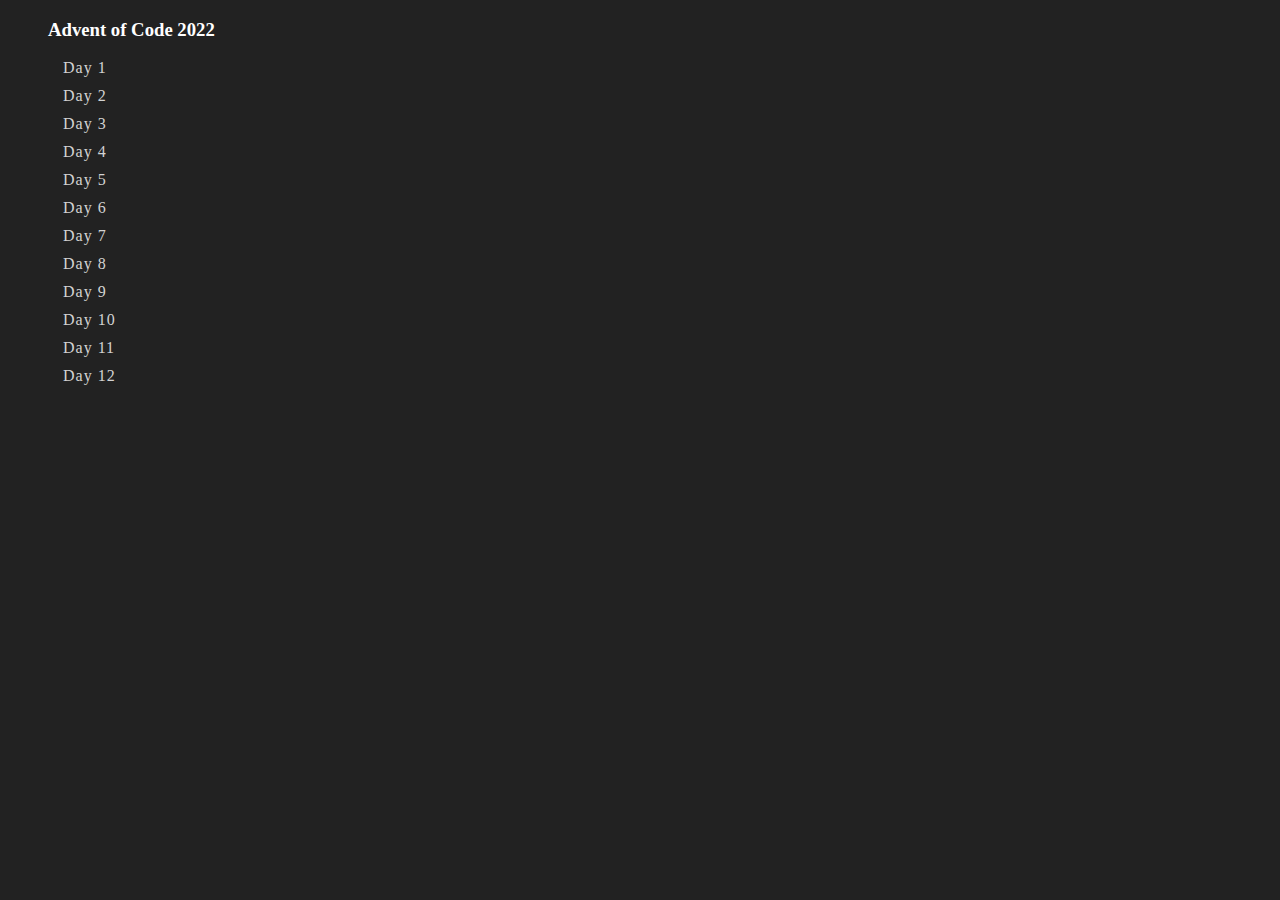
<file: index.html>
<!DOCTYPE html>
<html lang="en">

<head>
    <meta charset="UTF-8">
    <meta http-equiv="X-UA-Compatible" content="IE=edge">
    <meta name="viewport" content="width=device-width, initial-scale=1.0">
    <title>Advent of Code</title>
</head>
<style>
    body {
        background: #222222;
    }

    ul {
        list-style-type: none;
    }

    li {
        margin: 10px 0;
        text-indent: 15px;
    }
    .listHeader{
        color: white;
    }
    a {
        text-decoration: none;
        text-transform: capitalize;
        color: lightgray;
        font-weight: normal;
        letter-spacing: 1px;
    }

    a:hover {
        color: darkgray;
    }
</style>

<body>
    <ul class="linkList">
        <h3 class="listHeader">Advent of Code 2022</h2>
        <li><a href="./day1/">day 1</a></li>
        <li><a href="./day2/">day 2</a></li>
        <li><a href="./day3/">day 3</a></li>
        <li><a href="./day4/">day 4</a></li>
        <li><a href="./day5/">day 5</a></li>
        <li><a href="./day6/">day 6</a></li>
        <li><a href="./day7/">day 7</a></li>
        <li><a href="./day8/">day 8</a></li>
        <li><a href="./day9/">day 9</a></li>
        <li><a href="./day10/">day 10</a></li>
        <li><a href="./day11/">day 11</a></li>
        <li><a href="./day12/">day 12</a></li>
        
    </ul>
</body>

</html>
</file>
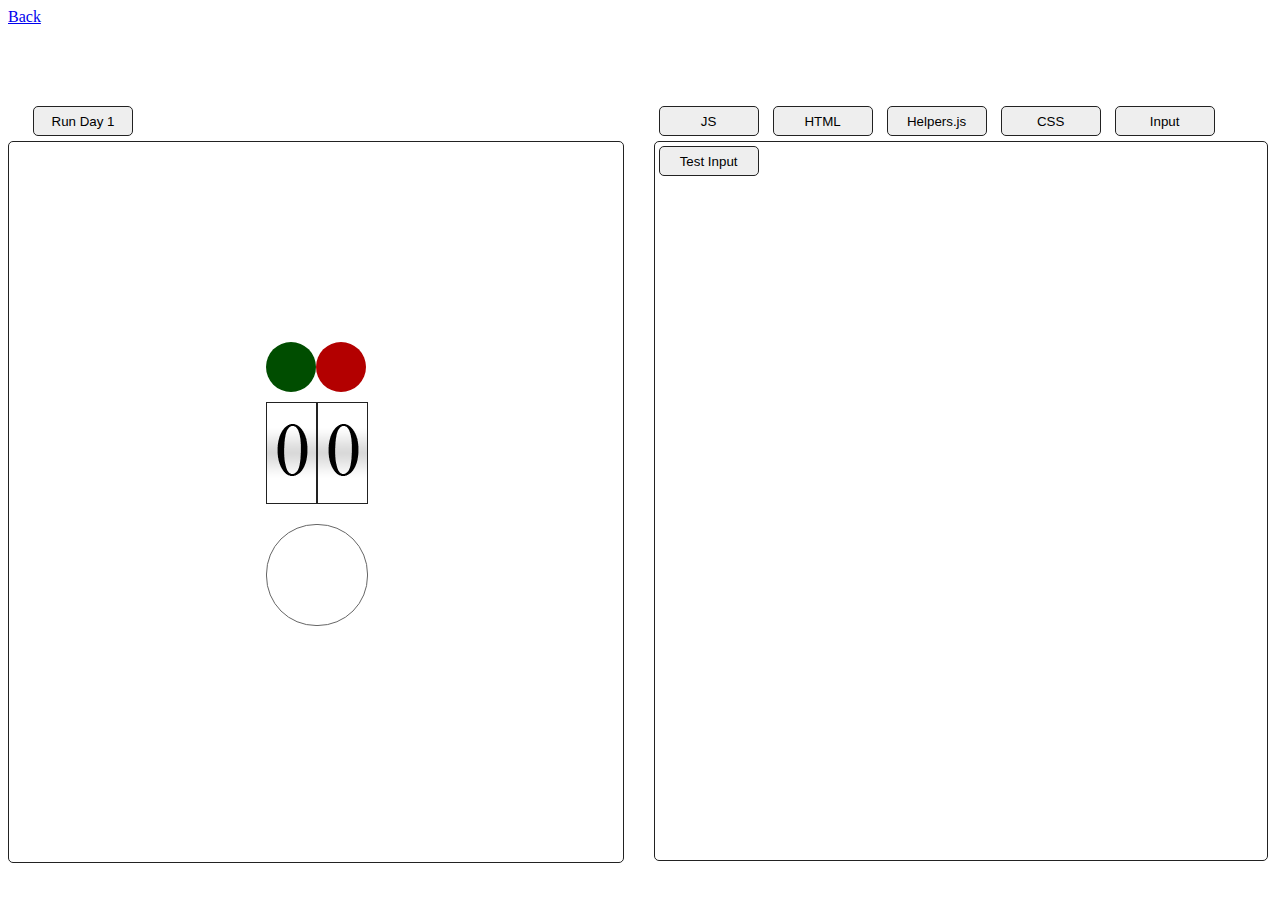
<file: day1/index.html>
<!DOCTYPE html>
<html lang="en">
    <head>
        <meta charset="UTF-8" />
        <meta http-equiv="X-UA-Compatible" content="IE=edge" />
        <meta name="viewport" content="width=device-width, initial-scale=1.0" />
        <title>Day 1</title>
        <link rel="preconnect" href="https://fonts.googleapis.com">
        <link rel="preconnect" href="https://fonts.gstatic.com" crossorigin>
        <link href="https://fonts.googleapis.com/css2?family=Fira+Code:wght@300..700&display=swap" rel="stylesheet">
        <link rel="stylesheet" href="./../style.css" />
        <script src="./../helpers.js" type="text/javascript"></script>

        
        <a href="../index.html">Back</a>
    </head>
    <body>
    <div id="content">
        <div id="toolbarLeft">
            <button class ="toolbarBtn" onclick="runDay1()">Run Day 1</button>
        </div>
        
        <div id="toolbarRight">
            <button class ="toolbarBtn" onclick="setCodeView('js')">JS</button>
            <button class ="toolbarBtn" onclick="setCodeView('html')">HTML</button>
            <button class ="toolbarBtn" onclick="setCodeView('helpers.js')">Helpers.js</button>
            <button class ="toolbarBtn" onclick="setCodeView('css')">CSS</button>
            <button class ="toolbarBtn" onclick="setCodeView('input')">Input</button>
            <button class ="toolbarBtn" onclick="setCodeView('testinput')">Test Input</button>

        </div>
        <div id="visualization">
        <div id="dialDisplay">
            <div id="statusLeds">
                <div id="correct" class="led"></div>
                <div id="error" class="led"></div>
            </div>
            <div id="numberDisplay">
                <div id="firstDigit"></div>
                <div id="secondDigit"></div>
            </div>
            <div id="dialer">
                <div id="dial">
            </div>
        </div>
        <div id="results">
            <div id="testResult1"></div>
            <div id="testResult2"></div>
        </div>
        </div>
        
    </div>
        <div id="code">
            <pre><code class="codeView"></code></pre>
        </div>
    </div>
            <script src="script.js" type="text/javascript"></script>

    </body>
    <style>
    #dialDisplay{
        margin-top:200px;
    }
    #numberDisplay {
        width: 100px;
        height: 100px;
        border: 1px solid #222;
        border-collapse: collapse;
        margin-top: 10px;
        margin-left: auto;
        margin-right:auto;
        background: url("./../ressources/numberGradient25resized.png");
        display:block;
    }
    #firstDigit {
        width: 49px;
        height: 100px;
        border: 1px solid #222;
        margin-top: -1px;
        margin-left: -1px;
        margin-right: -1px;
        float: left;
        background-image: url("./../ressources/numbersTransparent.png");
    }
    #secondDigit {
        width: 49px;
        height: 100px;
        border: 1px solid #222;
        margin-top: -1px;
        margin-right: -1px;
        margin-left: -1px;
        position:relative;
        background-image: url("./../ressources/numbersTransparent.png");
        float: right;
    }
    .zero{
        position:absolute;
        width: 49px;
        height: 100px;
        background-position: 0 0;
    }
    .one{
        position:absolute;
        width: 49px;
        height: 100px;
        background-position: 0 -100px;
    }
    .two{
        position:absolute;
        width: 49px;
        height: 100px;
        background-position: 0 -200px;
    }
    .three{
        position:absolute;
        width: 49px;
        height: 100px;
        background-position: 0 -300px;
    }
    .four{
        position:absolute;
        width: 49px;
        height: 100px;
        background-position: 0 -400px;
    }
    .five{
        position:absolute;
        width: 49px;
        height: 100px;
        background-position: 0 -500px;
    }
    .six{
        position:absolute;
        width: 49px;
        height: 100px;
        background-position: 0 -600px;
    }
    .seven{
        position:absolute;
        width: 49px;
        height: 100px;
        background-position: 0 -700px;
    }
    .eight{
        position:absolute;
        width: 49px;
        height: 100px;
        background-position: 0 -800px;
    }
    .nine{
        position:absolute;
        width: 49px;
        height: 100px;
        background-position: 0 -900px;
    }
    #statusLeds{
        display:block;
        height:50px;
    }
    .led{
        width:50px;
        height:50px;
        /* border:1px solid #222; */
        border-radius: 25px;
        display:block;
    }
    #correct{
        background: #004d00;
        float:left;
    }
    .correctOn{
        background: #33ff33 !important;
    }
    #error{
        background: #b30000;
        float:right;
    }
    .errorOn{
        background: #ff4d4d !important;
    }
    #dialDisplay{
        display:block;
        width:100px;
        margin-left: auto;
        margin-right: auto;
        height:300px;
    }
    #dial{
        display: block;
        position: relative;
        width:100px;
        height:100px;
        border: 1px solid #666;
        border-radius: 50px;
        margin-top:20px;
        margin-left: auto;
        margin-right:auto;
    }
    .dialLine{
        position: absolute;
        width: 40%;
        height: 3px;
        left: 50%;
        top: 50%;
        background: #888;
        transform-origin: left center;
        transform: translateY(-50%); /* Fine-tunes vertical center */
        transform: rotate(-90deg);

    }
    .upLine{
        background: #888;
        transform: rotate(-60deg);
    }
    .downLine{
        background: #888;
        transform: rotate(-120deg);
    }
    
    </style>
</html>
</file>
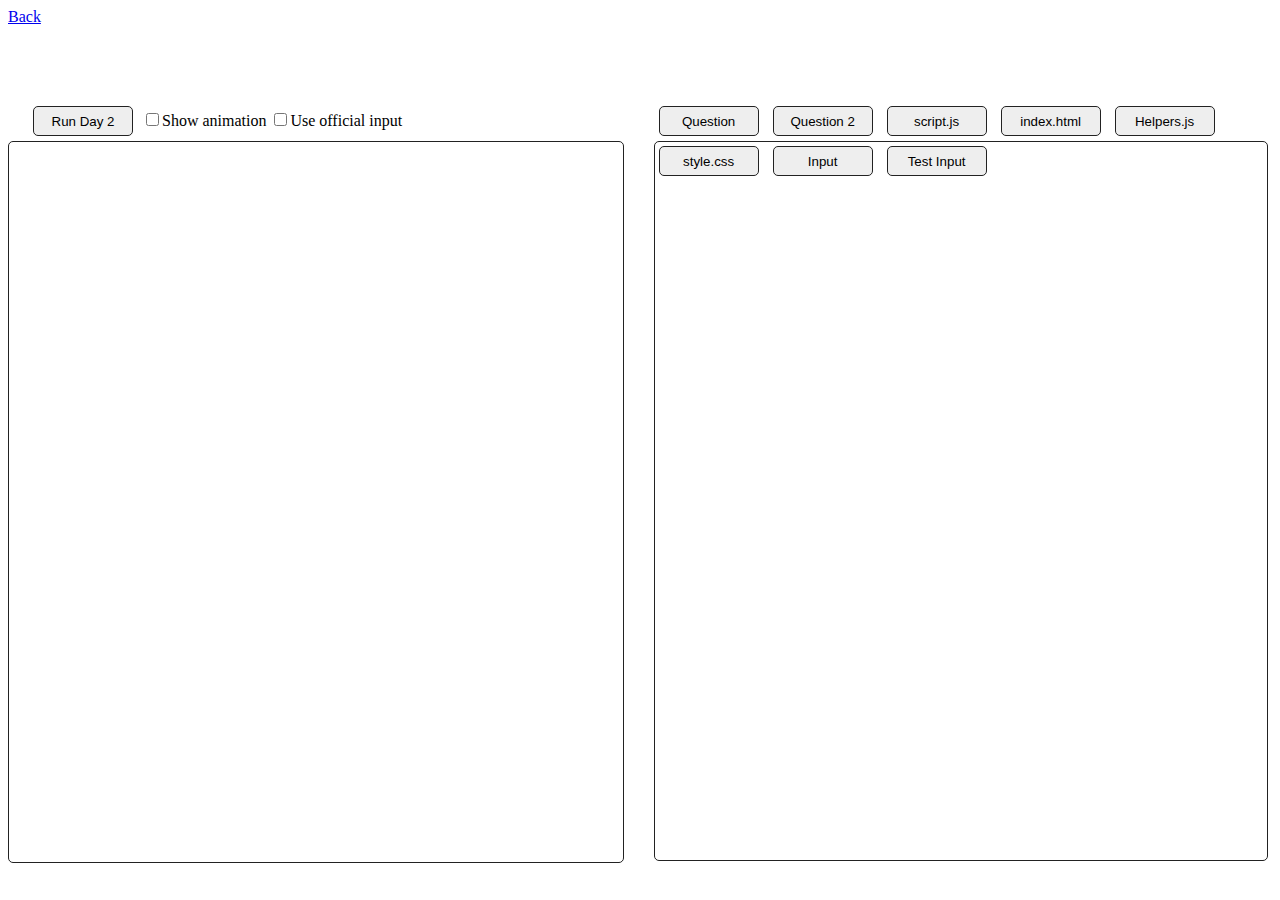
<file: day2/index.html>
<!DOCTYPE html>
<html lang="en">
<head>
    <meta charset="UTF-8">
    <meta http-equiv="X-UA-Compatible" content="IE=edge">
    <meta name="viewport" content="width=device-width, initial-scale=1.0">
    <title>Day 2</title>
    <script src="./../helpers.js" type="text/javascript"></script>

    <link rel="stylesheet" href="./../style.css" />
    <a href="../index.html">Back</a>
</head>
<body>
    <div id="content">
         <div id="toolbarLeft">
            <button class ="toolbarBtn" onclick="runDay2()">Run Day 2</button>
            <label class="toolbarLabel"><input type="checkbox" class="toolbarCheckbox" id="toggleAnimation" onchange="toggleAnimation(this)">Show animation</label>
            <label class="toolbarLabel"><input type="checkbox" class="toolbarCheckbox"id="toggleInput" onchange="toggleInput(this)">Use official input</label>
        </div>
        <div id="toolbarRight">
            <button class ="toolbarBtn" onclick="setCodeView('question')">Question</button>
            <button class ="toolbarBtn" onclick="setCodeView('question2')">Question 2</button>
            <button class ="toolbarBtn" onclick="setCodeView('script.js')">script.js</button>
            <button class ="toolbarBtn" onclick="setCodeView('index.html')">index.html</button>
            <button class ="toolbarBtn" onclick="setCodeView('helpers.js')">Helpers.js</button>
            <button class ="toolbarBtn" onclick="setCodeView('style.css')">style.css</button>
            <!-- <button class ="toolbarBtn" onclick="setCodeView('day1.css')">day1.css</button> -->
            <button class ="toolbarBtn" onclick="setCodeView('input')">Input</button>
            <button class ="toolbarBtn" onclick="setCodeView('testinput')">Test Input</button>
        </div>
        <div id="visualization"></div>
        <div id="code"><code class="codeView"></code></div>
    </div>
</body>
    <script src="script.js" type="text/javascript"></script>

</html>
</file>
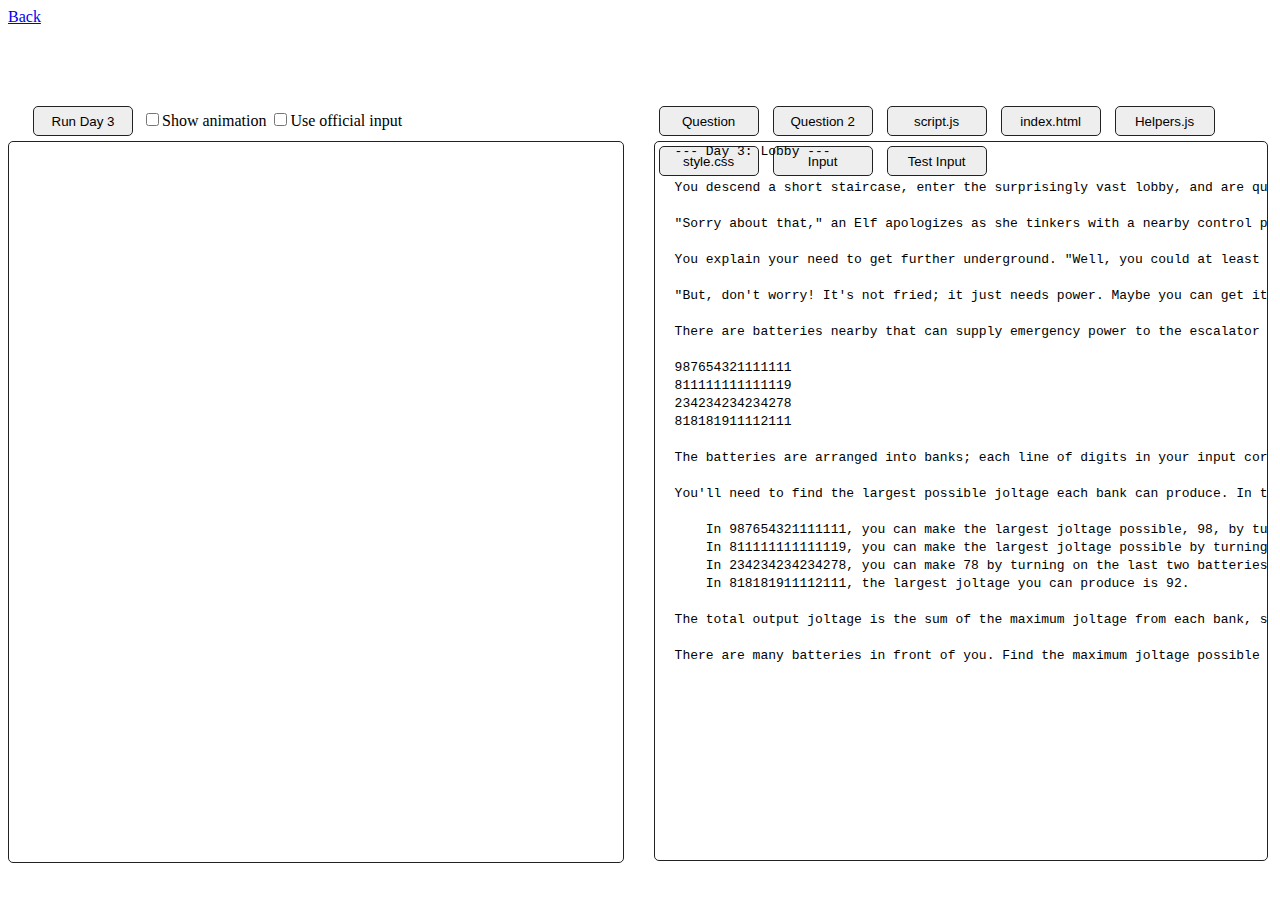
<file: day3/index.html>
<!DOCTYPE html>
<html lang="en">
<head>
    <meta charset="UTF-8">
    <meta http-equiv="X-UA-Compatible" content="IE=edge">
    <meta name="viewport" content="width=device-width, initial-scale=1.0">
    <title>Day 3</title>
    <script src="./../helpers.js" type="text/javascript"></script>
    <link rel="stylesheet" href="./../style.css" />
    <a href="../index.html">Back</a>
</head>
<body>
   <div id="content">
         <div id="toolbarLeft">
            <button class ="toolbarBtn" onclick="runDay3()">Run Day 3</button>
            <label class="toolbarLabel"><input type="checkbox" class="toolbarCheckbox" id="toggleAnimation" onchange="toggleAnimation(this)">Show animation</label>
            <label class="toolbarLabel"><input type="checkbox" class="toolbarCheckbox"id="toggleInput" onchange="toggleInput(this)">Use official input</label>
        </div>
        <div id="toolbarRight">
            <button class ="toolbarBtn" onclick="setCodeView('question')">Question</button>
            <button class ="toolbarBtn" onclick="setCodeView('question2')">Question 2</button>
            <button class ="toolbarBtn" onclick="setCodeView('script.js')">script.js</button>
            <button class ="toolbarBtn" onclick="setCodeView('index.html')">index.html</button>
            <button class ="toolbarBtn" onclick="setCodeView('helpers.js')">Helpers.js</button>
            <button class ="toolbarBtn" onclick="setCodeView('style.css')">style.css</button>
            <!-- <button class ="toolbarBtn" onclick="setCodeView('day1.css')">day1.css</button> -->
            <button class ="toolbarBtn" onclick="setCodeView('input')">Input</button>
            <button class ="toolbarBtn" onclick="setCodeView('testinput')">Test Input</button>
        </div>
        <div id="visualization"></div>
        <div id="code"><code class="codeView"></code></div>
    </div>
</body>
<script src="script.js" type="text/javascript"></script>
</html>
</file>
<file: style.css>
#content{
        width:100vw;
        height:80vh;
        padding-top:25px;
        margin-top:50px;
    }
    #visualization{
        width:48%;
        height:100%;
        border: 1px solid #222;
        border-radius: 5px;;
        float:left;
    }
    #code{
        width:48%;
        height:100%;
        box-sizing: border-box;
        border: 1px solid #222;
        border-radius: 5px;
        float:right;
        margin-right:20px;
        white-space: pre;
        padding-left:20px;
        overflow-y: auto;
        padding-top:0;
        padding-bottom:20px;
        font-family: "Fira Code", monospace;
        font-optical-sizing: auto;
        font-weight: 400;
        font-style: normal;
    }
    #toolbarLeft{
        width:48%;
        height:40px;
        float:left;
        margin-left:20px;
    }
    #toolbarRight{
        width:48%;
        height:40px;
        float:right;
        margin-right:20px;
    }
    .toolbarBtn{
        height:30px;
        width:100px;
        margin:5px;
        border-radius:5px;
        border:1px solid #222;
        background-color:#eee;
        cursor:pointer;
    }
    /* .codeView{
        display:block;
        height:100%;
    } */
</file>
